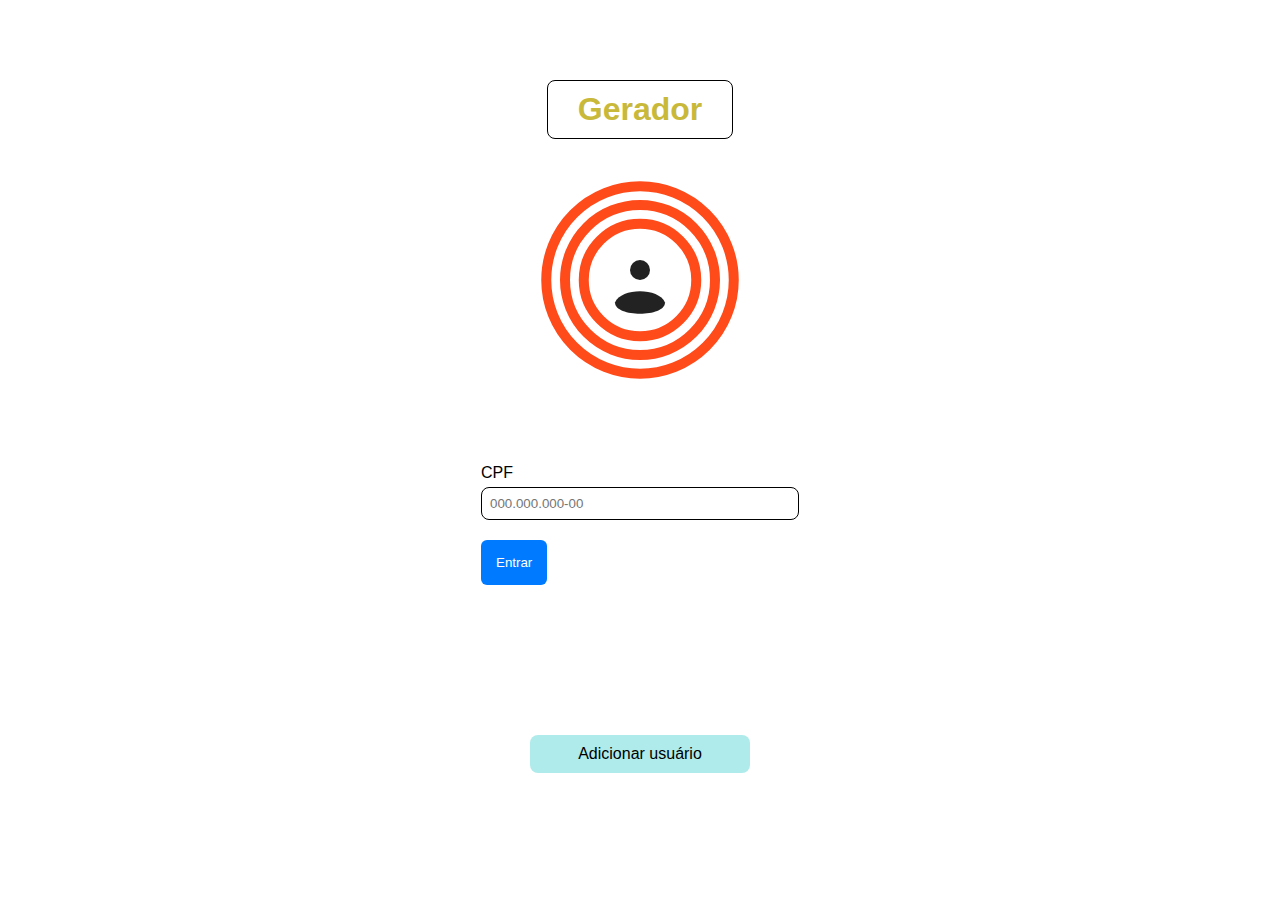
<file: index.html>
<!DOCTYPE html>
<html lang="pt-BR">
<head>
  <meta charset="UTF-8">
  <meta name="viewport" content="width=device-width, initial-scale=1.0">
  <title>Gerador</title>
  <link rel="stylesheet" href="styles.css">
</head>
<body>
  <div class="container">
    <h1 class="titulo">Gerador</h1>

    <div class="icone">
      <svg xmlns="http://www.w3.org/2000/svg" width="200" height="200" viewBox="0 0 160 160" aria-hidden="true">
        <circle cx="80" cy="80" r="75" fill="none" stroke="#FF4A1A" stroke-width="8"/>
        <circle cx="80" cy="80" r="60" fill="none" stroke="#FF4A1A" stroke-width="8"/>
        <circle cx="80" cy="80" r="45" fill="none" stroke="#FF4A1A" stroke-width="8"/>
        <circle cx="80" cy="72" r="8" fill="#222"/>
        <path d="M60 98 C65 86, 95 86, 100 98 C100 110, 60 110, 60 98 Z" fill="#222"/>
      </svg>
    </div>

    <form id="login-form">
      <label for="cpf">CPF</label>
      <input type="text" id="cpf" name="cpf" placeholder="000.000.000-00" autocomplete="off" required>
      <button type="submit">Entrar</button>
    </form>

    <a href="createUser.html" class="submit-link2">Adicionar usuário</a>
  </div>

  <script>
  document.getElementById("login-form").addEventListener("submit", async function(e) {
      e.preventDefault();

      const cpf = document.getElementById("cpf").value.trim();

      try {
          const response = await fetch("buscarUser.php", {
              method: "POST",
              headers: { "Content-Type": "application/x-www-form-urlencoded" },
              body: "cpf=" + encodeURIComponent(cpf)
          });

          if (!response.ok) {
              throw new Error("Erro na resposta do servidor.");
          }

          const data = await response.json();

          if (data.success) {
              alert("Login realizado com sucesso!");
              window.location.href = "painel.html";
          } else {
              alert(data.message || "CPF não encontrado.");
          }

      } catch (error) {
          console.error("Erro:", error);
          alert("Erro ao conectar com o servidor.");
      }
  });
  </script>
</body>
</html>
</file>
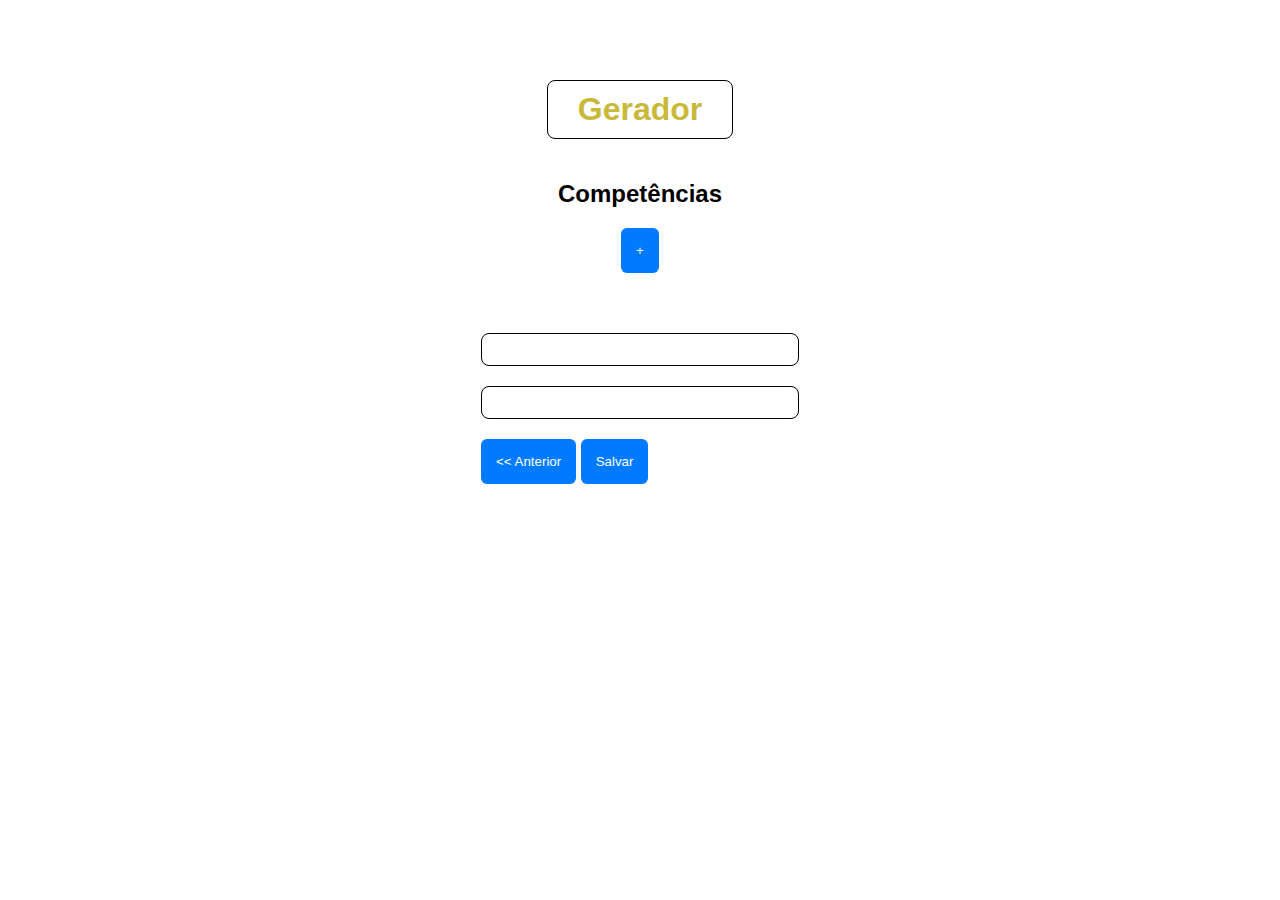
<file: compet.html>
<!DOCTYPE html>
<html lang="pt-BR">
<head>
    <meta charset="UTF-8">
    <meta name="viewport" content="width=device-width, initial-scale=1.0">
    <title>Gerador - Competências</title>
    <link rel="stylesheet" href="styles.css">
</head>
<body>

    <div class="container">
        <h1 class="titulo">Gerador</h1>

        <div class="titulo-formacao">
            <h2 class="subtitulo">Competências</h2>
            <button id="addCompetencia" class="add-button" title="Adicionar competência">+</button>
        </div>

        <form action="addCompet.php" method="POST" id="formCompetencia">
            <input type="hidden" name="cpf" id="cpf">

            <div id="competenciasContainer" class="competencias-grid">
                <div class="competencia-row">
                    <input type="text" name="competencia[]">
                    <input type="text" name="competencia[]">
                </div>
            </div>

            <div class="navigation">
                <button href="expir.html" class="anterior">&lt;&lt; Anterior</button>
                <button type="submit" class="proximo">Salvar</button>
            </div>
        </form>
    </div>

    <script>

        const urlParams = new URLSearchParams(window.location.search);
        const cpf = urlParams.get('cpf');
        document.getElementById('cpf').value = cpf || localStorage.getItem('cpf');
        if (cpf) localStorage.setItem('cpf', cpf);

        const container = document.getElementById('competenciasContainer');
        const addBtn = document.getElementById('addCompetencia');

        addBtn.addEventListener('click', () => {
            const rows = container.getElementsByClassName('competencia-row');
            const lastRow = rows[rows.length - 1];
            const inputsNaLinha = lastRow.querySelectorAll('input').length;

            if (inputsNaLinha < 4) {

                lastRow.insertAdjacentHTML('beforeend', `
                    <input type="text" name="competencia[]">
                    <input type="text" name="competencia[]">
                `);
            } else {

                const novaLinha = document.createElement('div');
                novaLinha.classList.add('competencia-row');
                novaLinha.innerHTML = `
                    <input type="text" name="competencia[]">
                    <input type="text" name="competencia[]">
                `;
                container.appendChild(novaLinha);
            }
        });
    </script>

</body>
</html>
</file>
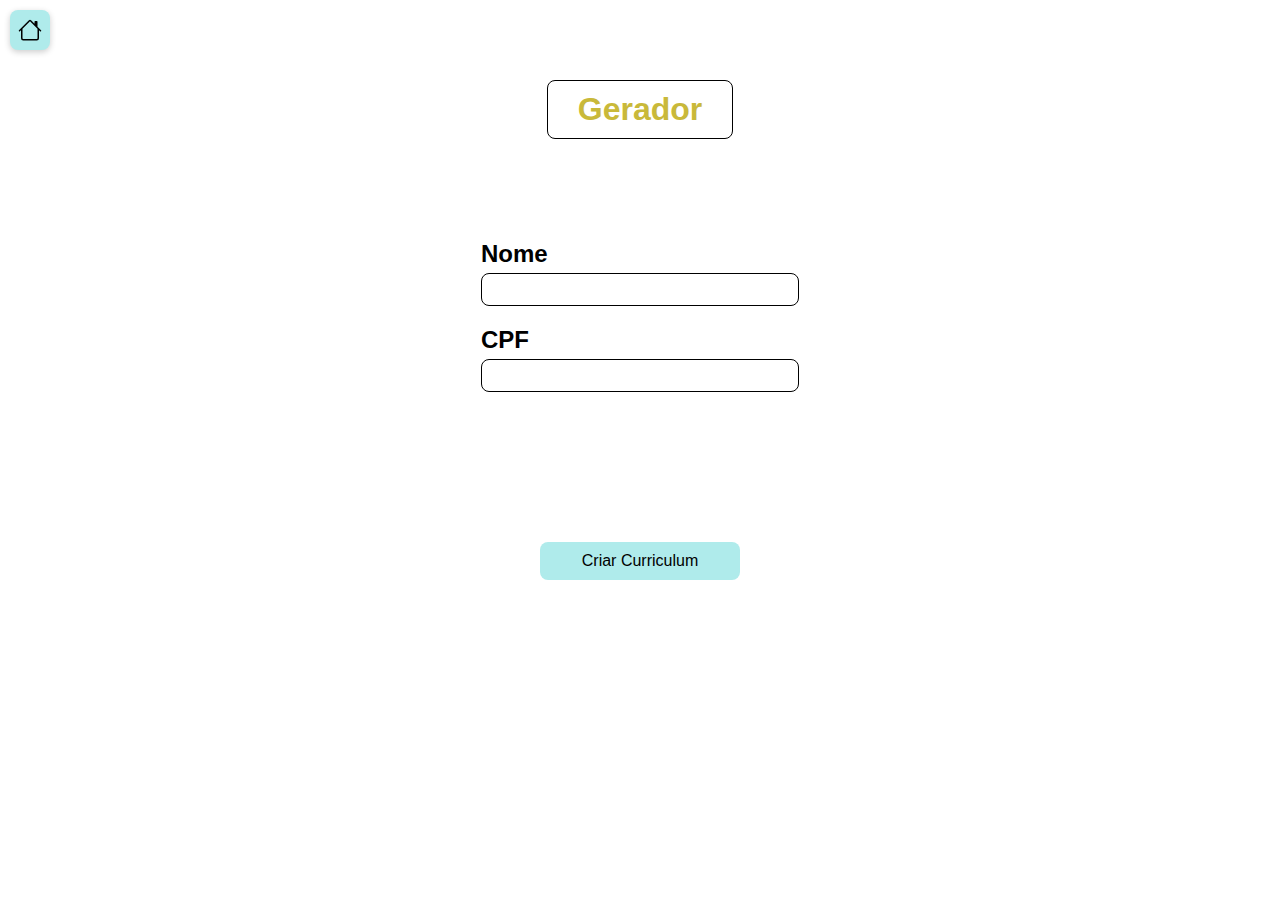
<file: createUser.html>
<!DOCTYPE html>
<html lang="pt-BR">

<head>
    <link rel="stylesheet" href="styles.css">
    <meta charset="UTF-8">
    <meta name="viewport" content="width=device-width, initial-scale=1.0">
    <title>Gerador de Currículo</title>

</head>

<body>

    <a href="index.html" class="home-icon">
        <svg xmlns="http://www.w3.org/2000/svg" width="24" height="24" fill="currentColor" viewBox="0 0 16 16">
            <path
                d="M8.707 1.5a1 1 0 0 0-1.414 0L.646 8.146a.5.5 0 0 0 .708.708L2 8.207V13.5A1.5 1.5 0 0 0 3.5 15h9a1.5 1.5 0 0 0 1.5-1.5V8.207l.646.647a.5.5 0 0 0 .708-.708L13 5.793V2.5a.5.5 0 0 0-.5-.5h-1a.5.5 0 0 0-.5.5v1.293zM13 7.207V13.5a.5.5 0 0 1-.5.5h-9a.5.5 0 0 1-.5-.5V7.207l5-5z" />
        </svg>
    </a>

    <h1>Gerador</h1>

    <h2>
        <form action="addUser.php" method="POST">
    <label for="nome">Nome</label>
    <input type="text" id="nome" name="nome" required>

    <label for="cpf">CPF</label>
    <input type="text" id="cpf" name="cpf" required>

    <button type="submit" class="submit-link">Criar Curriculum</button>
</form>
    </h2>

     <script>
        function voltarIndex() {

            setTimeout(() => {
                window.location.href = "painel.html";
            }, 500);
            return true;
        }
    </script>
</body>

</html>
</file>
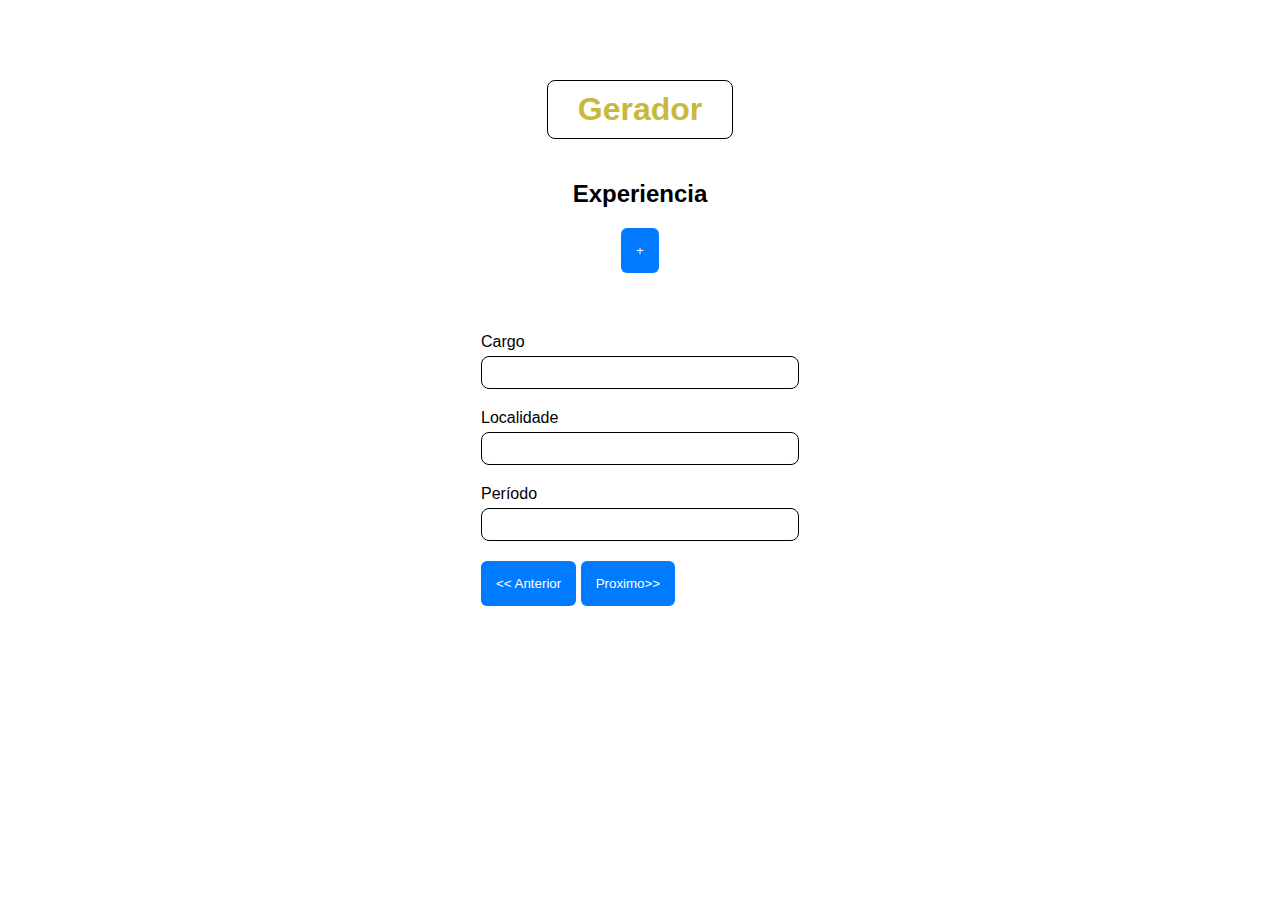
<file: expir.html>
<!DOCTYPE html>
<html lang="pt-BR">

<head>
    <meta charset="UTF-8">
    <meta name="viewport" content="width=device-width, initial-scale=1.0">
    <title>Gerador - Experiencia</title>
    <link rel="stylesheet" href="styles.css">
</head>

<body>

    <div class="container">
        <h1 class="titulo">Gerador</h1>
<div class="titulo-experiencia">
    <h2 class="subtitulo">Experiencia</h2>
    <button id="addBox" class="add-button" title="Adicionar experiencia" type="button">+</button>
</div>

        <form action="addExpir.php" method="POST" id="formExpir">

            <div id="experienciaContainer" class="formacao-grid">
                <div class="formacao-card">
                    <label>Cargo</label>
                    <input type="text" name="cargo[]" placeholder="">
                    <div class="linha-dupla">
                        <div>
                            <label>Localidade</label>
                            <input type="text" name="localidade[]" placeholder="">
                        </div>
                        <div>
                            <label>Período</label>
                            <input type="text" name="periodo[]" placeholder="">
                        </div>
                    </div>
                </div>
            </div>

            <input type="hidden" name="cpf" id="cpf">


            <div class="navigation">
                <button href="painel.html" class="anterior">&lt;&lt; Anterior</button>
                <button type="submit" class="proximo">Proximo&gt;&gt; </button>
            </div>
        </form>

    </div>

    <script>
        const urlParams = new URLSearchParams(window.location.search);
        const cpf = urlParams.get('cpf');
        const container = document.getElementById('experienciaContainer');
        const addBtn = document.getElementById('addBox');

        if (cpf) {
            localStorage.setItem('cpf', cpf);
            console.log("CPF carregado:", cpf);
        }

        document.getElementById('cpf').value = cpf || localStorage.getItem('cpf');

        addBtn.addEventListener('click', () => {
            const box = document.createElement('div');
            box.classList.add('formacao-card');
            box.innerHTML = `
                <label>Cargo - Instituição</label>
                <input type="text" name="cargo[]" placeholder="">
                <div class="linha-dupla">
                    <div>
                        <label>Localidade</label>
                        <input type="text" name="localidade[]" placeholder="">
                    </div>
                    <div>
                        <label>Período</label>
                        <input type="text" name="periodo[]" placeholder="">
                    </div>
                </div>
            `;
            container.appendChild(box);
        });
    </script>

</body>

</html>
</file>
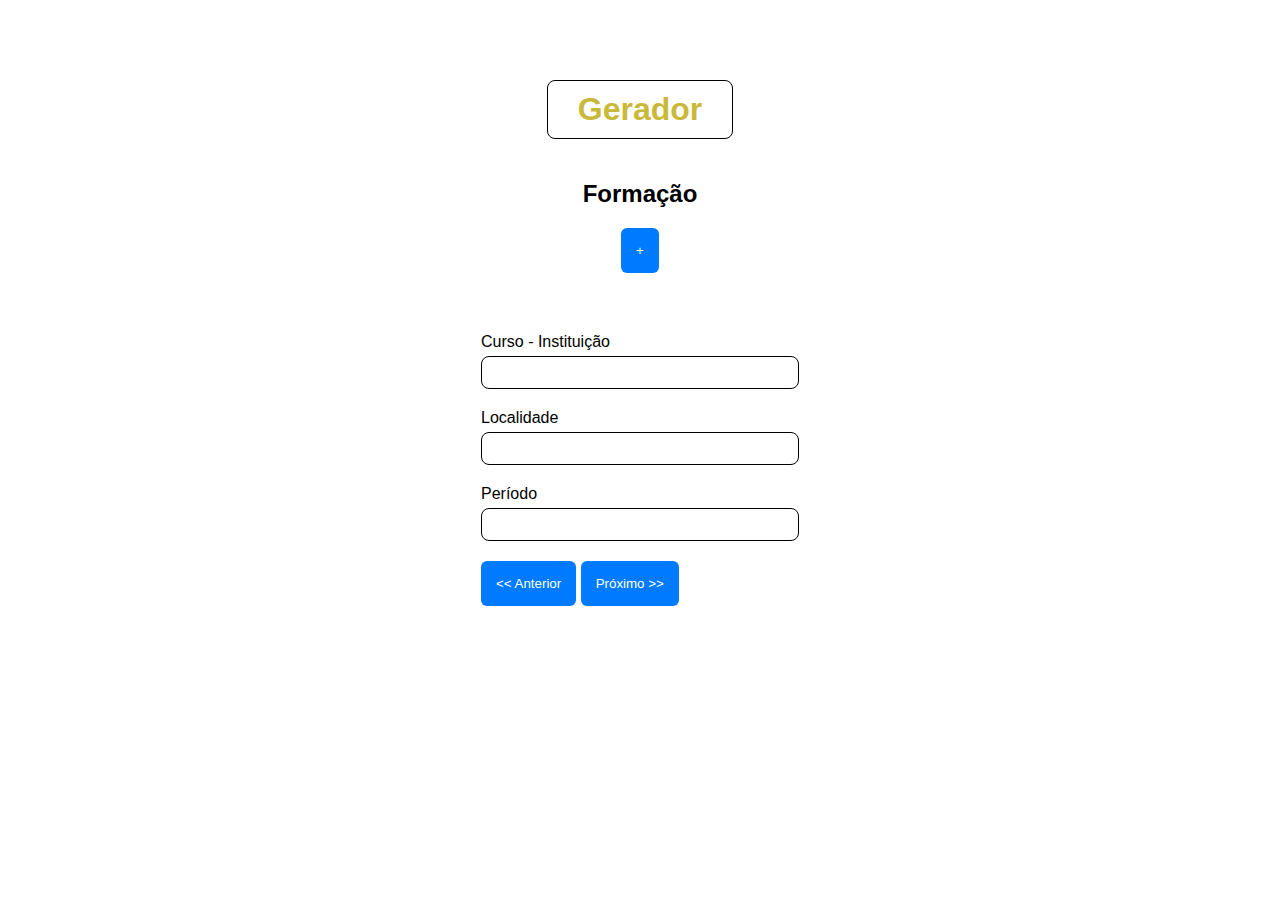
<file: form.html>
<!DOCTYPE html>
<html lang="pt-BR">

<head>
    <meta charset="UTF-8">
    <meta name="viewport" content="width=device-width, initial-scale=1.0">
    <title>Gerador - Formação</title>
    <link rel="stylesheet" href="styles.css">
</head>

<body>

    <div class="container">
        <h1 class="titulo">Gerador</h1>
<div class="titulo-formacao">
    <h2 class="subtitulo">Formação</h2>
    <button id="addBox" class="add-button" title="Adicionar formação" type="button">+</button>
</div>

        <form action="addForm.php" method="POST" id="formCompet">

            <div id="formacaoContainer" class="formacao-grid">
                <div class="formacao-card">
                    <label>Curso - Instituição</label>
                    <input type="text" name="curso[]" placeholder="">
                    <div class="linha-dupla">
                        <div>
                            <label>Localidade</label>
                            <input type="text" name="localidade[]" placeholder="">
                        </div>
                        <div>
                            <label>Período</label>
                            <input type="text" name="periodo[]" placeholder="">
                        </div>
                    </div>
                </div>
            </div>

            <input type="hidden" name="cpf" id="cpf">


            <div class="navigation">
                <button href="painel.html" class="anterior">&lt;&lt; Anterior</button>
                <button type="submit" class="proximo">Próximo &gt;&gt;</button>
            </div>
        </form>

    </div>

    <script>
        const urlParams = new URLSearchParams(window.location.search);
        const cpf = urlParams.get('cpf');
        const container = document.getElementById('formacaoContainer');
        const addBtn = document.getElementById('addBox');

        if (cpf) {
            localStorage.setItem('cpf', cpf);
            console.log("CPF carregado:", cpf);
        }

        document.getElementById('cpf').value = cpf || localStorage.getItem('cpf');

        addBtn.addEventListener('click', () => {
            const box = document.createElement('div');
            box.classList.add('formacao-card');
            box.innerHTML = `
                <label>Curso - Instituição</label>
                <input type="text" name="curso[]" placeholder="">
                <div class="linha-dupla">
                    <div>
                        <label>Localidade</label>
                        <input type="text" name="localidade[]" placeholder="">
                    </div>
                    <div>
                        <label>Período</label>
                        <input type="text" name="periodo[]" placeholder="">
                    </div>
                </div>
            `;
            container.appendChild(box);
        });
    </script>

</body>

</html>
</file>
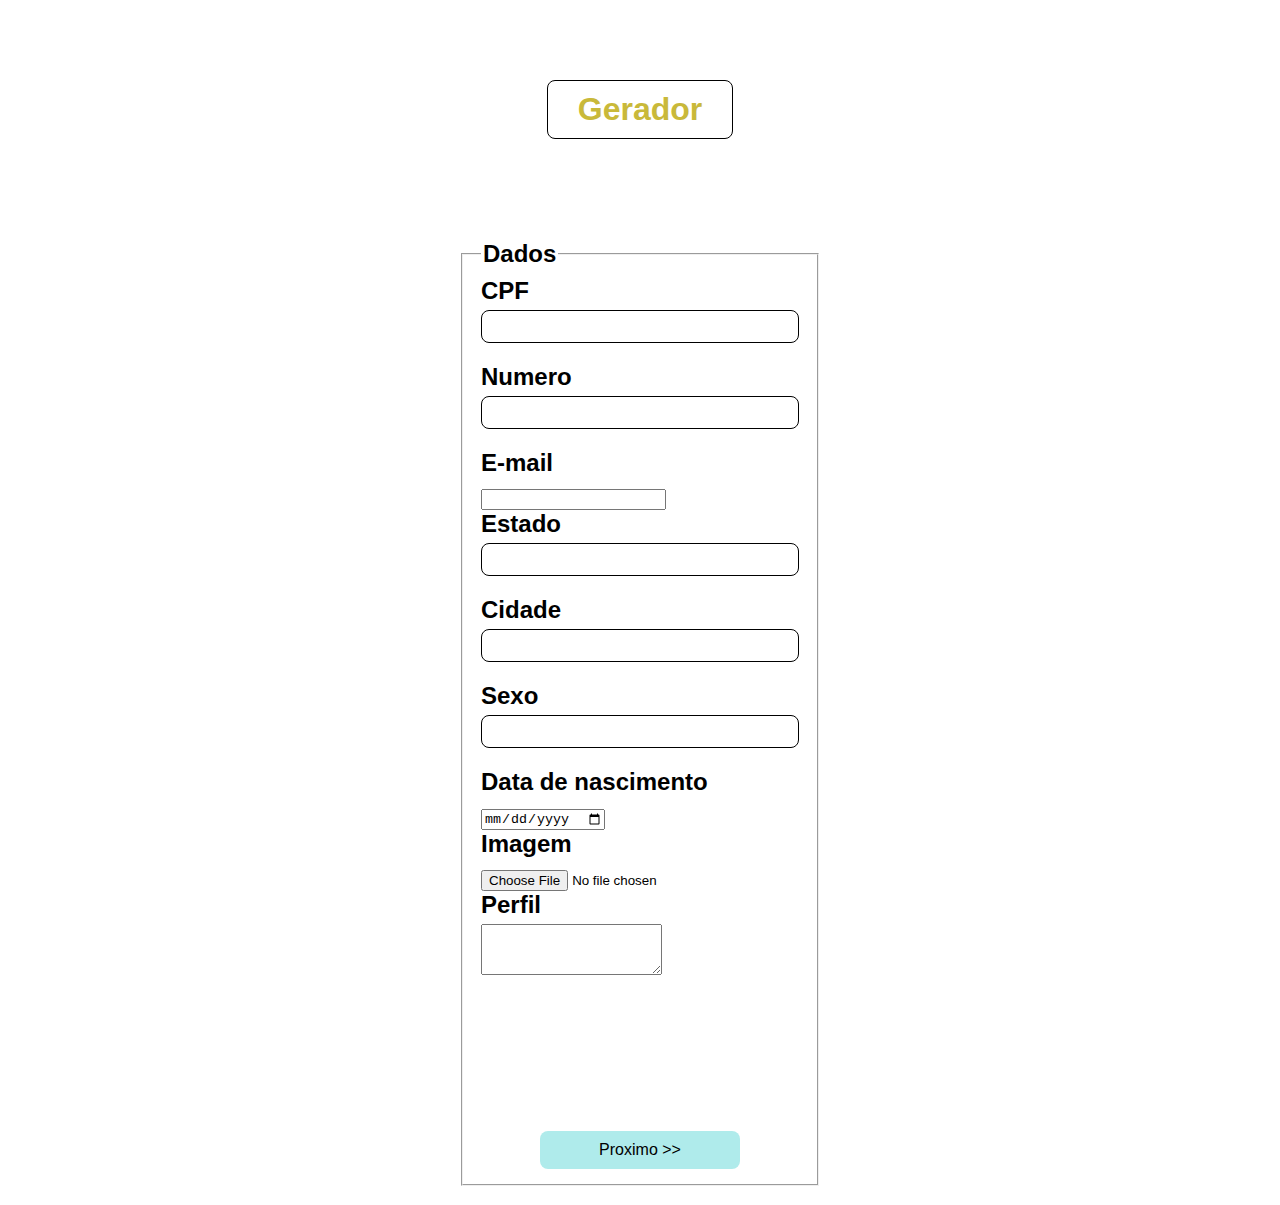
<file: painel.html>
<!DOCTYPE html>
<html lang="pt-BR">
<head>
    <meta charset="UTF-8">
    <meta name="viewport" content="width=device-width, initial-scale=1.0">
    <title>Gerador</title>
    <link rel="stylesheet" href="styles.css">
</head>
<body>

    <h1>Gerador</h1>

    <h2>
    <form action="addDados.php" method="POST" enctype="multipart/form-data">
        <fieldset>
            <legend>Dados</legend>

            <label for="cpf">CPF</label>
            <input type="text" id="cpf" name="cpf" required>

            <label for="numero">Numero</label>
            <input type="text" id="numero" name="numero" required>

            <label for="email">E-mail</label>
            <input type="email" id="email" name="email" required>

            <label for="estado">Estado</label>
            <input type="text" id="estado" name="estado" required>

            <label for="cidade">Cidade</label>
            <input type="text" id="cidade" name="cidade" required>

            <label for="sexo">Sexo</label>
            <input type="text" id="sexo" name="sexo" required>

            <label for="dt_nascismento">Data de nascimento</label>
            <input type="date" id="dt_nascismento" name="dt_nascismento" required>

            <label for="img">Imagem</label>
            <input type="file" id="img" name="img" accept="image/*">

            <label for="perfil">Perfil</label>
            <textarea id="perfil" name="perfil" rows="3"></textarea>

            <button type="submit" class="submit-link">Proximo >></button>
        </fieldset>
    </form>
</h2>
</body>
</html>
</file>
<file: styles.css>
body {
  font-family: Arial, sans-serif;
  background-color: #ffffff;
  text-align: center;
}


h1 {
  margin-top: 80px;
  font-size: 32px;
  color: #c9b93a;
  border: 1px solid #000;
  display: inline-block;
  padding: 10px 30px;
  border-radius: 8px;
}

form {
  margin-top: 60px;
  display: inline-block;
  text-align: left;
}

label {
  display: block;
  margin-bottom: 5px;
}

input[type="text"] {
  width: 300px;
  padding: 8px;
  margin-bottom: 20px;
  border-radius: 8px;
  border: 1px solid #000;
  display: block;
}

.submit-link {
  display: block;
  width: 200px;
  margin: 150px auto 0;
  text-decoration: none;
  color: black;
  background-color: rgb(175, 235, 235);
  font-size: 16px;
  text-align: center;
  padding: 10px;
  border-radius: 8px;
  transition: background 0.3s;
}

.submit-link:hover {
  background-color: aquamarine;
}


.home-icon {
  position: fixed;
  top: 10px;
  left: 10px;
  background-color: rgb(175, 235, 235);
  padding: 8px;
  border-radius: 8px;
  text-decoration: none;
  transition: all 0.3s;
  display: inline-flex;
  align-items: center;
  justify-content: center;
  box-shadow: 0 2px 6px rgba(0, 0, 0, 0.2);
}

.home-icon:hover {
  background-color: aquamarine;
  transform: scale(1.05);
}

.home-icon svg {
  width: 24px;
  height: 24px;
  color: #000;
}

.icone {
  margin: 20px auto;
}

.submit-link2 {
  display: block;
  width: 200px;
  margin: 150px auto 0;
  text-decoration: none;
  color: black;
  background-color: rgb(175, 235, 235);
  font-size: 16px;
  text-align: center;
  padding: 10px;
  border-radius: 8px;
  transition: background 0.3s;
}

.submit-link2:hover {
  background-color: aquamarine;
}

body {
  font-family: Arial, sans-serif;
  background: #fff;
  margin: 0;
  padding: 0;
}

button {
  padding: 15px;
  border-radius: 6px;
  background: #007bff;
  color: #fff;
  border: none;
  cursor: pointer;
}

button:hover {
  background: #0056b3;
}
</file>
